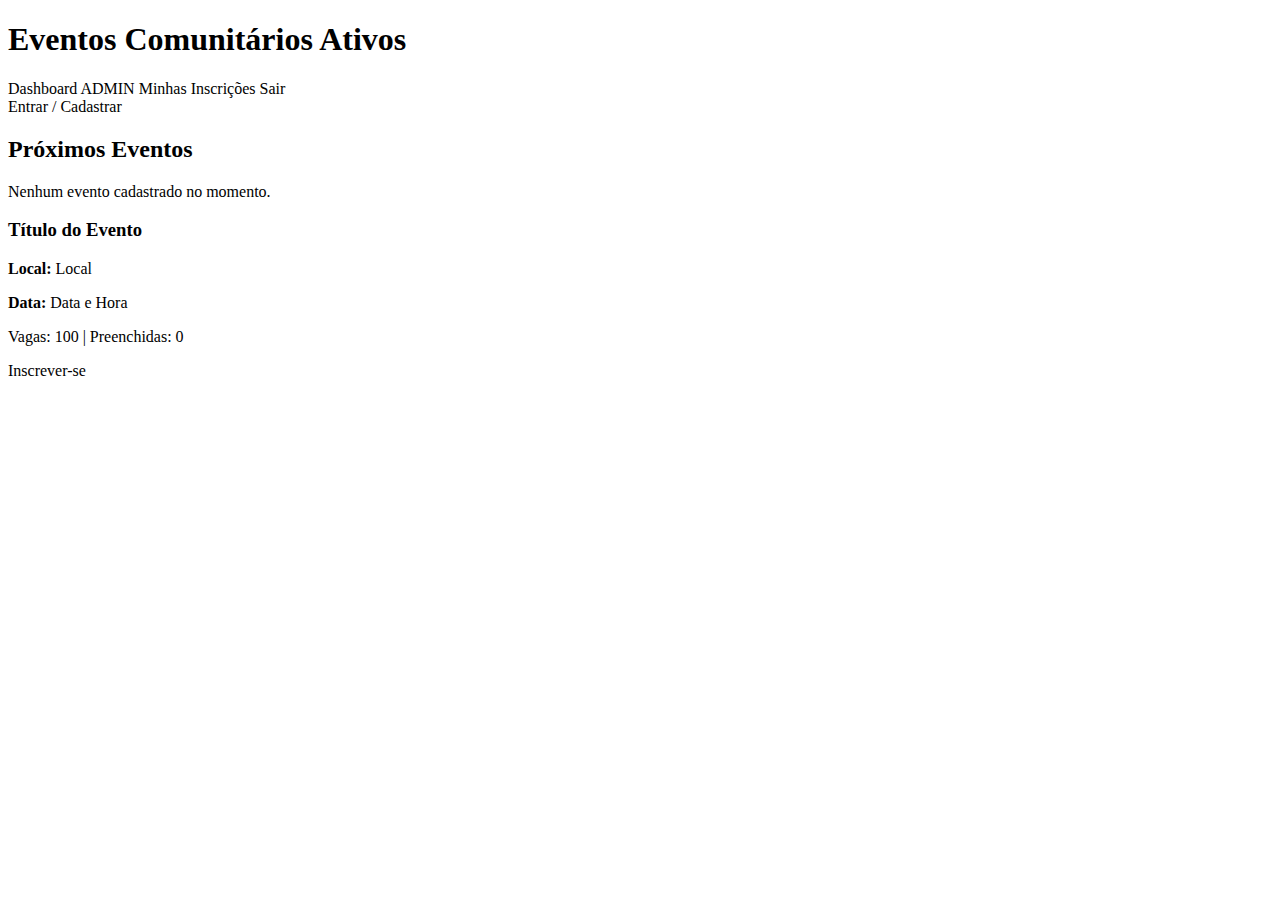
<file: src/main/resources/templates/index.html>
<!DOCTYPE html>
<html xmlns:th="http://www.thymeleaf.org" 
      xmlns:sec="http://www.thymeleaf.org/extras/spring-security">
<head>
    <meta charset="UTF-8">
    <title>Plataforma de Eventos Comunitários</title>
    <link href="https://fonts.googleapis.com/css2?family=Montserrat:wght@400;600;700&display=swap" rel="stylesheet">
    
    <link rel="stylesheet" th:href="@{/css/style.css}" />
</head>
<body>
    <header>
        <h1>Eventos Comunitários Ativos</h1>
        <nav>
            <div sec:authorize="isAuthenticated()">
                <a th:href="@{/admin/dashboard}" sec:authorize="hasRole('ADMIN')">Dashboard ADMIN</a>
                <a th:href="@{/menuVoluntario}" sec:authorize="hasRole('USER')">Minhas Inscrições</a>
                
                <a th:href="@{/logout}">Sair</a>
            </div>
            <div sec:authorize="!isAuthenticated()">
                <a th:href="@{/login}">Entrar / Cadastrar</a>
            </div>
        </nav>
    </header>

    <main>
        <h2>Próximos Eventos</h2>
        <div th:if="${eventos.isEmpty()}" class="no-events">
            <p>Nenhum evento cadastrado no momento.</p>
        </div>
        
        <div th:each="evento : ${eventos}" class="event-card">
            <h3 th:text="${evento.titulo}">Título do Evento</h3>
            <p><strong>Local:</strong> <span th:text="${evento.local}">Local</span></p>
            <p><strong>Data:</strong> <span th:text="${#temporals.format(evento.data, 'dd/MM/yyyy HH:mm')}">Data e Hora</span></p>
            
            <p>
                Vagas: <span th:text="${evento.vagas}">100</span> | 
                Preenchidas: <span th:text="${evento.vagasPreenchidas}">0</span>
            </p>
            
            <div sec:authorize="isAuthenticated()">
                <a th:href="@{'/app/inscricoes/form/' + ${evento.id}}" class="btn-inscricao">Inscrever-se</a>
            </div>
        </div>
    </main>
</body>
</html>
</file>
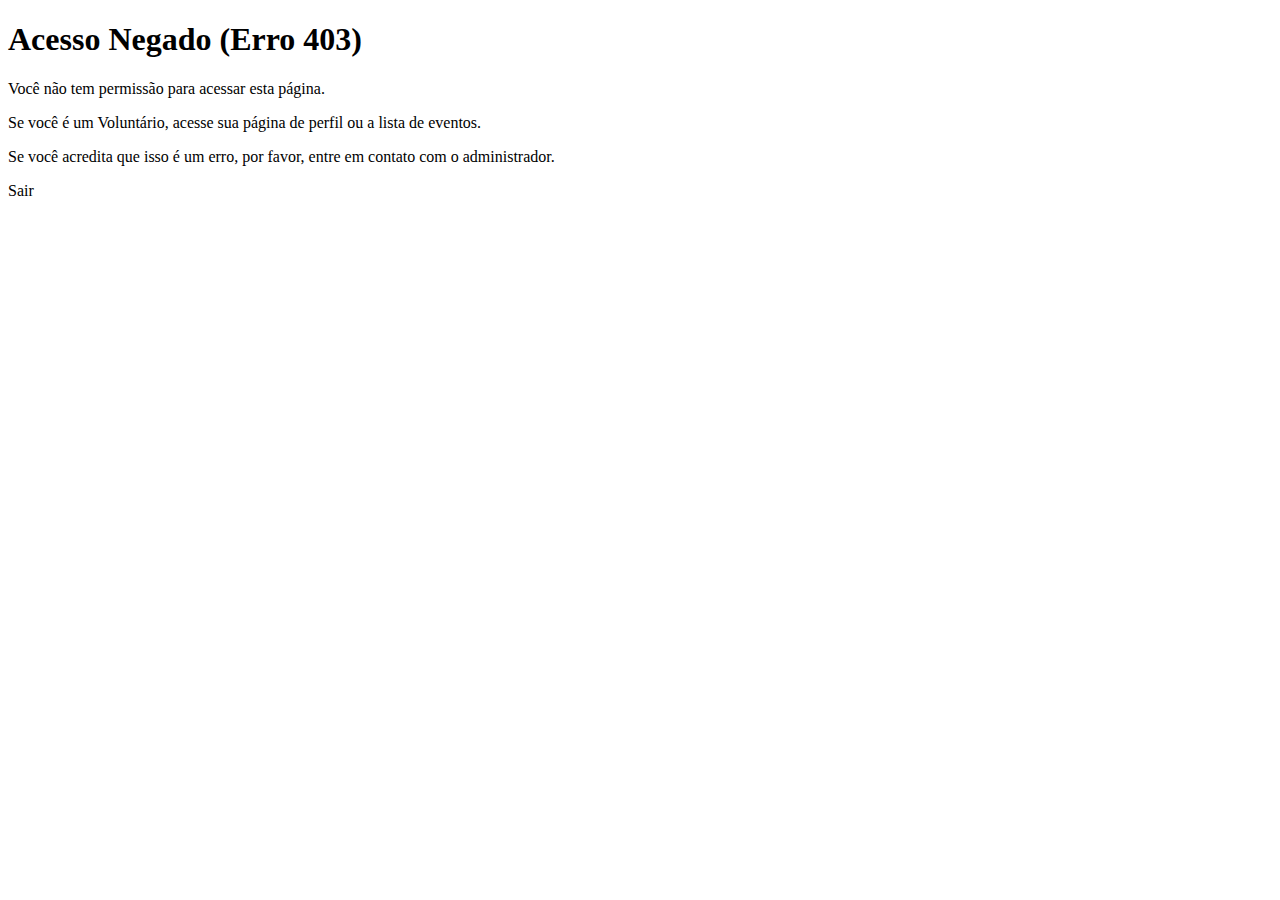
<file: src/main/resources/templates/acesso-negado.html>
<!DOCTYPE html>
<html xmlns:th="http://www.thymeleaf.org">
<head>
    <meta charset="UTF-8">
    <title>Acesso Negado (Erro 403)</title>
    
    <link href="https://fonts.googleapis.com/css2?family=Montserrat:wght@400;600;700&display=swap" rel="stylesheet">
    
    <link rel="stylesheet" th:href="@{/css/style.css}" />
    
    </head>
<body>
    <header>
        <h1 class="access-denied-container">Acesso Negado (Erro 403)</h1>
    </header>
    
    <main class="access-denied-container">
        <p>Você não tem permissão para acessar esta página.</p>
        <p>Se você é um Voluntário, acesse sua <a th:href="@{/app/meu-perfil}">página de perfil</a> ou a <a th:href="@{/listaEventos}">lista de eventos</a>.</p>
        <p>Se você acredita que isso é um erro, por favor, entre em contato com o administrador.</p>
        <p><a th:href="@{/logout}">Sair</a></p>
    </main>
</body>
</html>
</file>
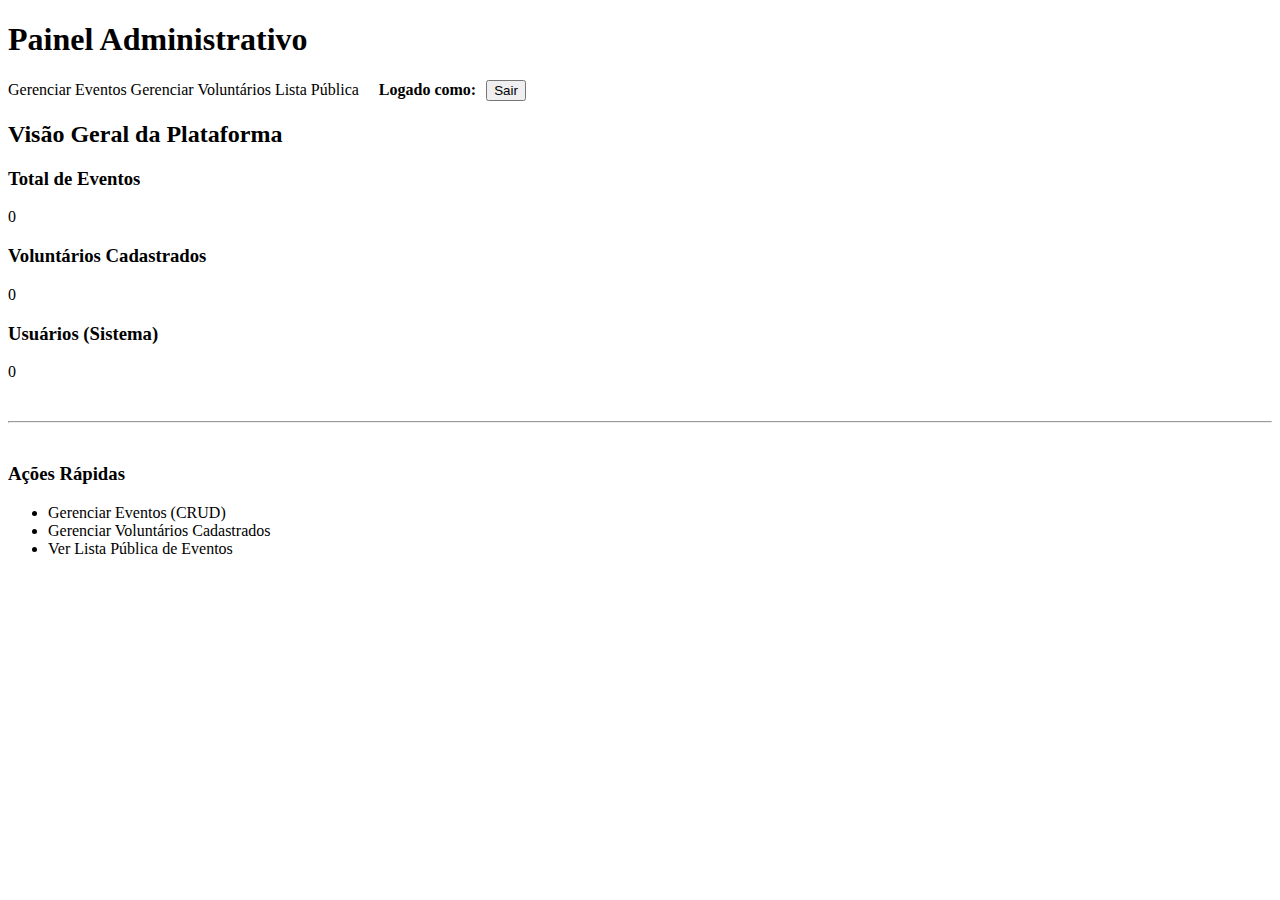
<file: src/main/resources/templates/dashboard.html>
<!DOCTYPE html>
<html lang="pt-BR"
      xmlns:th="http://www.thymeleaf.org"
      xmlns:sec="http://www.thymeleaf.org/extras/spring-security">
<head>
    <meta charset="UTF-8">
    <title>Dashboard do Administrador</title>
    <link href="https://fonts.googleapis.com/css2?family=Montserrat:wght@400;600;700&display=swap" rel="stylesheet">
    
    <link rel="stylesheet" th:href="@{/css/style.css}" />
</head>
<body>
    
    <header>
        <h1>Painel Administrativo</h1>
        
        <div style="display: flex; align-items: center; gap: 20px;">
            <nav>
                <a th:href="@{/admin/eventos}">Gerenciar Eventos</a>
                <a th:href="@{/admin/voluntarios}">Gerenciar Voluntários</a>
                <a th:href="@{/listaEventos}">Lista Pública</a>
            </nav>
            
            <div style="display: flex; gap: 10px; align-items: center;">
                <span style="font-weight: 600; color: var(--accent-color);">
                    Logado como: <span sec:authentication="name" style="font-weight: 700;"></span>
                </span>
                
                <form th:action="@{/logout}" method="post" style="display:inline;">
                    <input type="hidden" th:name="${_csrf.parameterName}" th:value="${_csrf.token}" />
                    <button type="submit" class="btn-warning btn-action">
                        Sair
                    </button>
                </form>
            </div>
        </div>
    </header>

    <main>
        <h2>Visão Geral da Plataforma</h2>

        <div class="metrics-grid">

            <div class="metric-card">
                <h3>Total de Eventos</h3>
                <p th:text="${totalEventos}">0</p>
            </div>

            <div class="metric-card">
                <h3>Voluntários Cadastrados</h3>
                <p th:text="${totalVoluntarios}">0</p>
            </div>

            <div class="metric-card">
                <h3>Usuários (Sistema)</h3>
                <p th:text="${totalUsuarios}">0</p>
            </div>

        </div>
        
        <hr class="card-divider" style="margin-top: 40px; margin-bottom: 40px;">

        <div class="management-links">
            <h3>Ações Rápidas</h3>
            <ul>
                <li><a th:href="@{/admin/eventos}" class="btn-primary btn-action">Gerenciar Eventos (CRUD)</a></li>
                <li><a th:href="@{/admin/voluntarios}" class="btn-edit btn-action">Gerenciar Voluntários Cadastrados</a></li>
                <li><a th:href="@{/listaEventos}" class="btn-edit btn-action">Ver Lista Pública de Eventos</a></li>
            </ul>
        </div>

    </main>
</body>
</html>
</file>
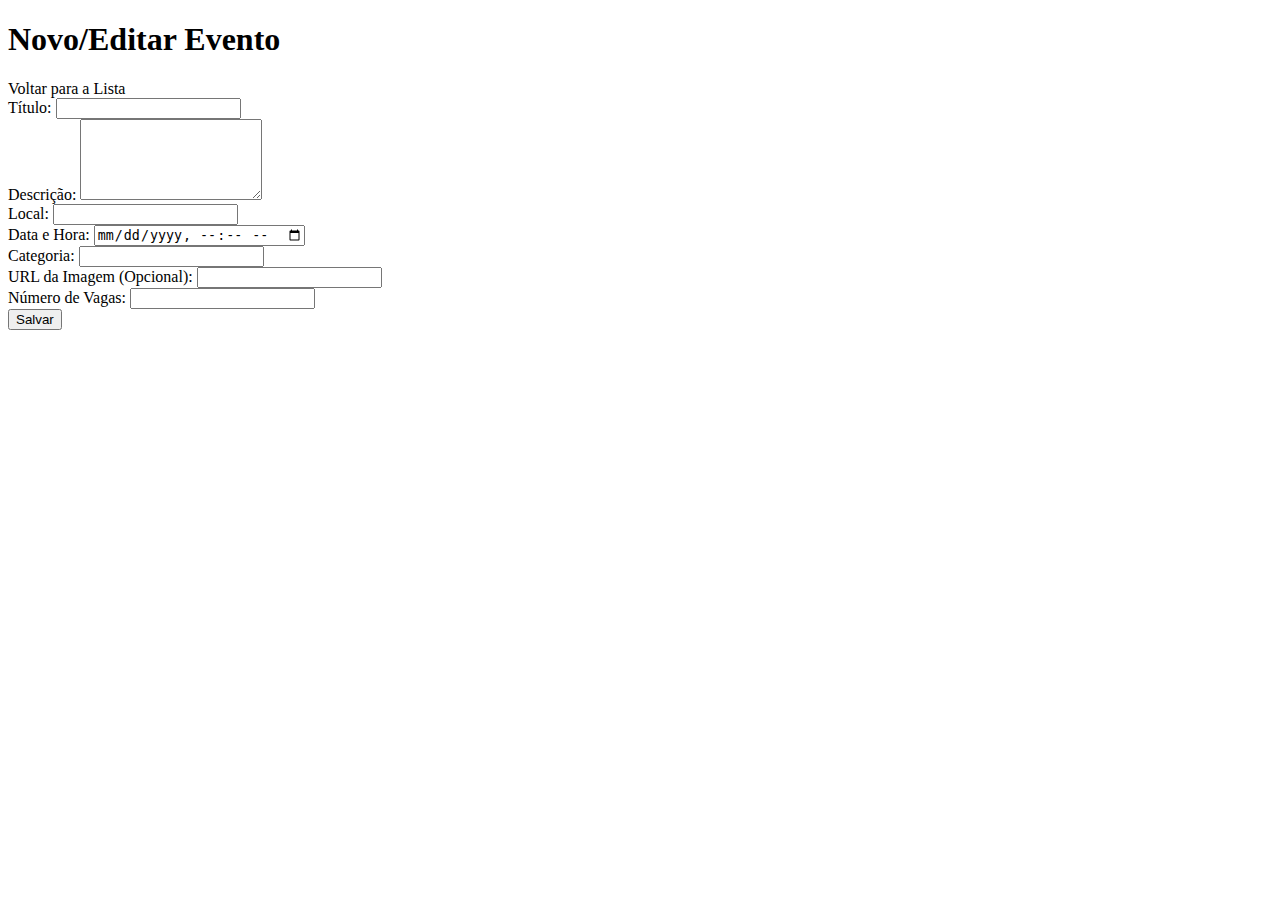
<file: src/main/resources/templates/formEventos.html>
<!DOCTYPE html>
<html xmlns:th="http://www.thymeleaf.org">
<head>
    <meta charset="UTF-8">
    <title th:text="${acao} + ' Evento'"></title>
    <link href="https://fonts.googleapis.com/css2?family=Montserrat:wght@400;600;700&display=swap" rel="stylesheet">
    
    <link rel="stylesheet" th:href="@{/css/style.css}" />
</head>

<body>
    <header>
        <h1 th:text="${acao} + ' Evento'">Novo/Editar Evento</h1>
        <a th:href="@{/admin/eventos}" class="btn-secondary">Voltar para a Lista</a>
    </header>

    <main>
        <form th:action="@{/admin/eventos}" th:object="${evento}" method="POST" class="form">

            <input type="hidden" th:field="*{id}" />

            <div>
                <label for="nome">Título:</label>
                <input type="text" id="nome" th:field="*{nome}" required>
            </div>

            <div>
                <label for="descricao">Descrição:</label>
                <textarea id="descricao" th:field="*{descricao}" rows="5"></textarea>
            </div>

            <div>
                <label for="local">Local:</label>
                <input type="text" id="local" th:field="*{local}" required>
            </div>

            <div>
                <label for="dataHora">Data e Hora:</label>
                <input type="datetime-local" id="dataHora" th:field="*{dataHora}" required>
            </div>

            <div>
                <label for="categoria">Categoria:</label>
                <input type="text" id="categoria" th:field="*{categoria}">
            </div>
            
            <div>
                <label for="imageUrl">URL da Imagem (Opcional):</label>
                <input type="text" id="imageUrl" th:field="*{imageUrl}">
            </div>
            
            <div>
                <label for="vagas">Número de Vagas:</label>
                <input type="number" id="vagas" th:field="*{vagas}" min="1" required>
            </div>

            <input type="hidden" th:name="${_csrf.parameterName}" th:value="${_csrf.token}" />

            <button type="submit" th:text="${acao} + ' Evento'" class="btn-primary">Salvar</button>
        </form>
    </main>
</body>
</html>
</file>
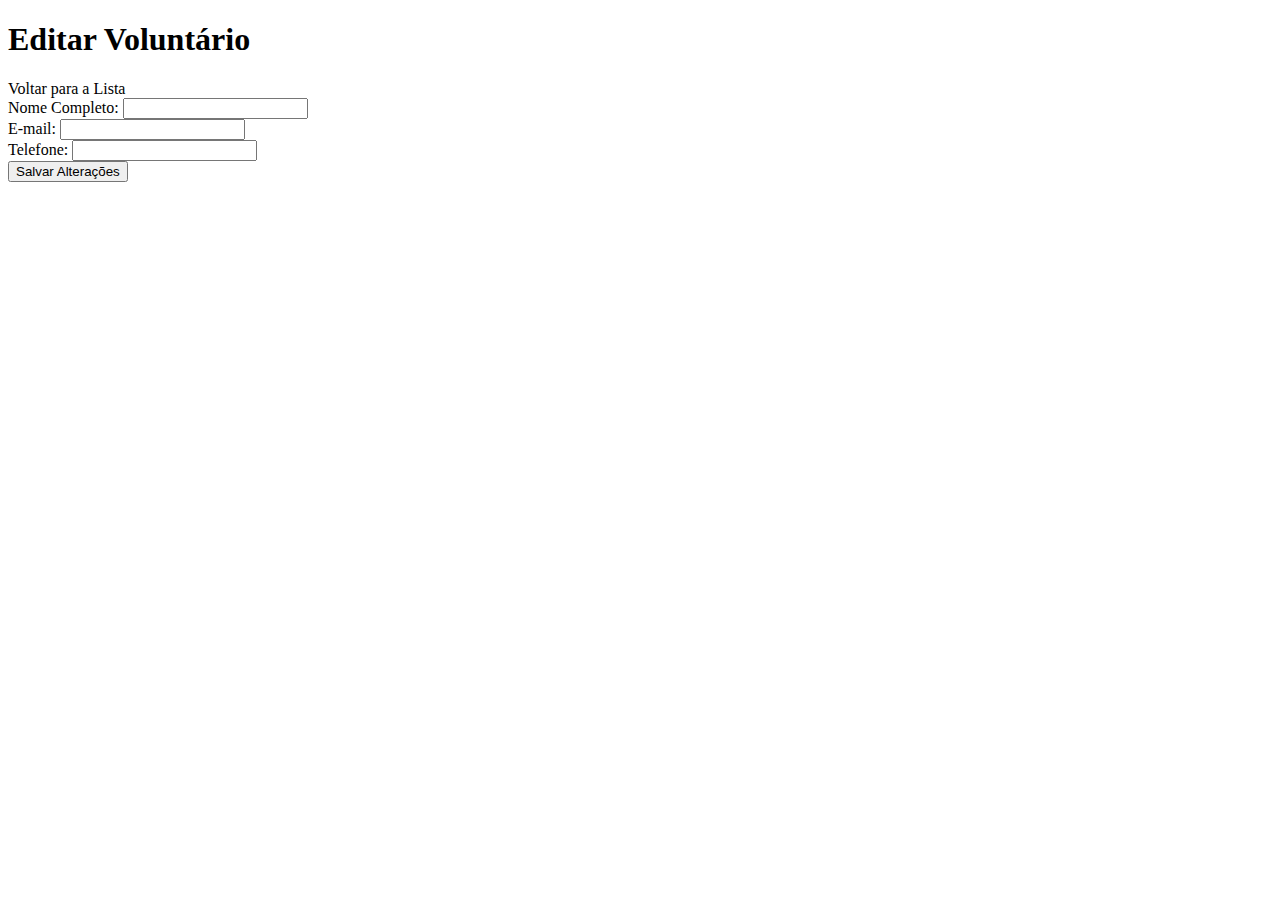
<file: src/main/resources/templates/formVoluntariosAdmin.html>
<!DOCTYPE html> 
<html xmlns:th="http://www.thymeleaf.org">
     <head> 
        <meta charset="UTF-8"> 
        <title>Editar Voluntário</title> 
      <link href="https://fonts.googleapis.com/css2?family=Montserrat:wght@400;600;700&display=swap" rel="stylesheet">
    
    <link rel="stylesheet" th:href="@{/css/style.css}" />
    </head> 
    <body> 
        <header> <h1>Editar Voluntário</h1> 
            <a th:href="@{/admin/voluntarios}">Voltar para a Lista</a> 
        </header>
<main>
    <form th:action="@{/admin/voluntarios/salvar}" th:object="${voluntario}" method="POST">

        <input type="hidden" th:field="*{id}" />

        <div>
            <label for="nome">Nome Completo:</label>
            <input type="text" id="nome" th:field="*{nome}" required>
        </div>

        <div>
            <label for="email">E-mail:</label>
            <input type="email" id="email" th:field="*{email}" readonly>
        </div>

        <div>
            <label for="telefone">Telefone:</label>
            <input type="text" id="telefone" th:field="*{telefone}">
        </div>

        <input type="hidden" th:field="*{papel}" />
        <input type="hidden" th:field="*{password}" />

        <input type="hidden" th:name="${_csrf.parameterName}" th:value="${_csrf.token}" />

        <button type="submit">Salvar Alterações</button>
    </form>
</main>

</body> </html>
</file>
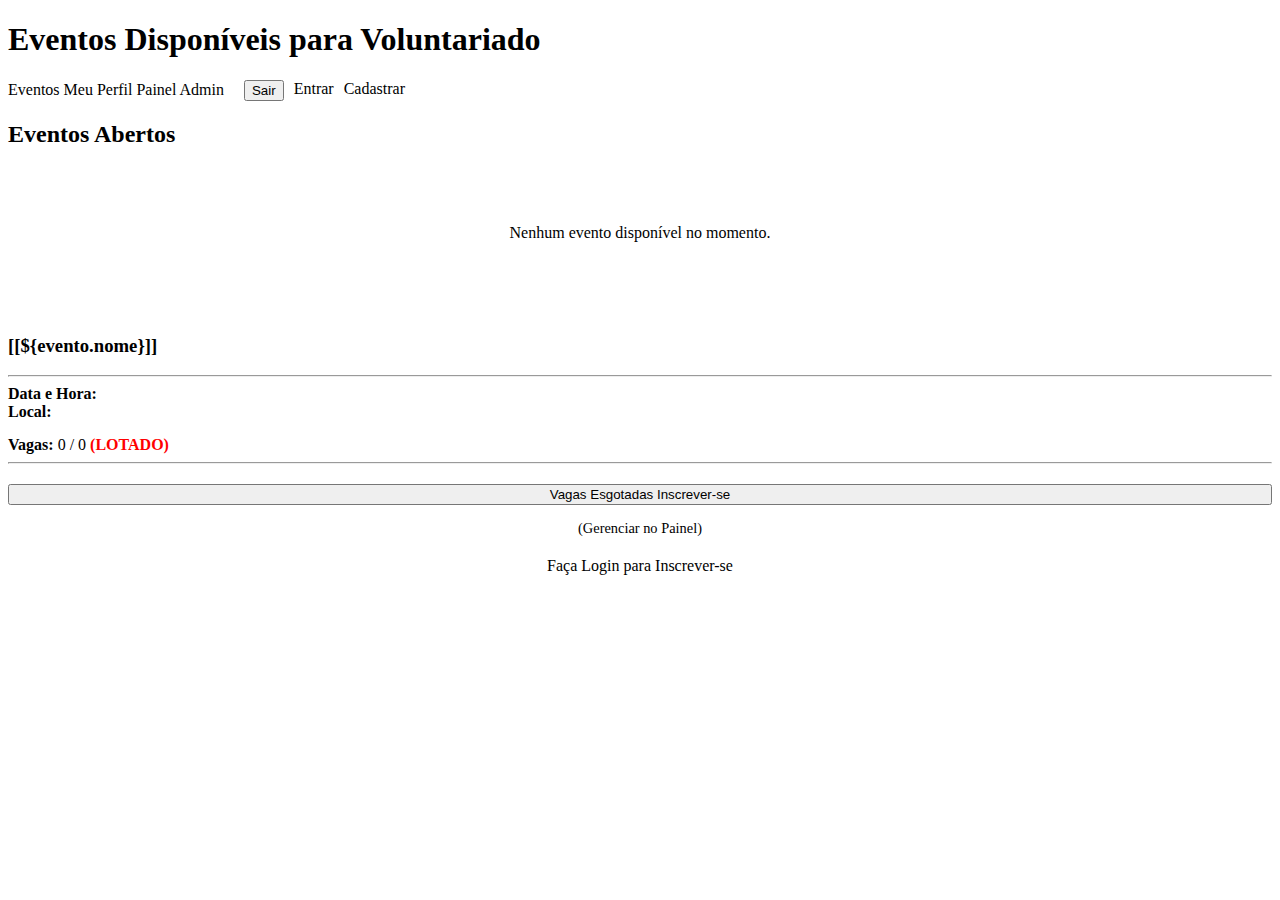
<file: src/main/resources/templates/listaEventos.html>
<!DOCTYPE html>
<html xmlns:th="http://www.thymeleaf.org" xmlns:sec="http://www.thymeleaf.org/extras/spring-security">
<head>
    <meta charset="UTF-8">
    <title>Eventos Disponíveis</title>
    <link href="https://fonts.googleapis.com/css2?family=Montserrat:wght@400;600;700&display=swap" rel="stylesheet">
    
    <link rel="stylesheet" th:href="@{/css/style.css}" />
</head>
<body>
    <header>
        <h1>Eventos Disponíveis para Voluntariado</h1>
        
        <div style="display: flex; align-items: center; gap: 20px;">
            <nav>
                <a th:href="@{/listaEventos}">Eventos</a>
                <a sec:authorize="hasRole('USER')" th:href="@{/app/perfil}">Meu Perfil</a> 
                <a sec:authorize="hasRole('ADMIN')" th:href="@{/admin/dashboard}">Painel Admin</a>
            </nav>
            
            <div style="display: flex; gap: 10px;">
                <div sec:authorize="isAuthenticated()">
                    <form th:action="@{/logout}" method="post" style="display:inline;">
                        <button type="submit" class="btn-warning btn-action">Sair</button>
                    </form>
                </div>
                
                <div sec:authorize="!isAuthenticated()" style="display:inline-block; display: flex; gap: 10px;">
                    <a th:href="@{/login}" class="btn-edit btn-action">Entrar</a>
                    <a th:href="@{/signup}" class="btn-primary btn-action">Cadastrar</a>
                </div>
            </div>
        </div>
    </header>

    <main>
        <h2>Eventos Abertos</h2>
        
        <div th:if="${mensagemSucesso}" class="alert alert-success">
            <p th:text="${mensagemSucesso}"></p>
        </div>
        <div th:if="${mensagemErro}" class="alert alert-error">
            <p th:text="${mensagemErro}"></p>
        </div>

        <div th:if="${eventos == null or #lists.isEmpty(eventos)}" style="text-align: center; padding: 40px; background: var(--bg-card); border-radius: var(--border-radius); margin-top: 20px;">
            <p>Nenhum evento disponível no momento.</p>
        </div>

        <div th:unless="${eventos == null or #lists.isEmpty(eventos)}" class="event-grid">
            
            <div th:each="evento : ${eventos}" class="event-card">
                
                <div class="event-image-container">
                    <img th:src="${evento.imageUrl != null ? evento.imageUrl : '../../imagens/placeholder.jpg'}" 
                         th:alt="'Imagem do evento ' + ${evento.nome}"
                         class="event-image">
                </div>

                <div class="card-content">
                    
                    <h3>[[${evento.nome}]]</h3>
                    
                    <hr class="card-divider">

                    <div class="event-info">
                        <strong>Data e Hora:</strong> 
                        <span th:text="${evento.dataHora != null ? #temporals.format(evento.dataHora, 'dd/MM/yyyy HH:mm') : 'N/A'}"></span>
                    </div>
                    
                    <div class="event-info">
                        <strong> Local:</strong> <span th:text="${evento.local}"></span>
                    </div>

                    <div class="vagas-status" style="margin-top: 15px;">
                        <strong>Vagas:</strong>
                        <span th:with="inscritos=(${evento.voluntarios != null} ? ${evento.voluntarios.size()} : 0)">
                            <span th:text="${inscritos}">0</span> / <span th:text="${evento.vagas}">0</span>
                            <span th:if="${inscritos >= evento.vagas}" style="color:red; font-weight:bold;">(LOTADO)</span>
                        </span>
                    </div>
                    
                    <hr class="card-divider">

                    <div sec:authorize="isAuthenticated()" style="margin-top: 20px; text-align: center;">
                        
                        <div sec:authorize="hasRole('USER')">
                            <form th:action="@{/app/inscrever/{id}(id=${evento.id})}" method="POST" style="display:block;">
                                <button type="submit" 
                                    th:with="inscritos=(${evento.voluntarios != null} ? ${evento.voluntarios.size()} : 0)"
                                    th:disabled="${inscritos >= evento.vagas}"
                                    th:classappend="${inscritos >= evento.vagas} ? 'btn-disabled' : 'btn-primary'"
                                    class="btn-action"
                                    style="width: 100%;">
                                    
                                    <span th:if="${inscritos >= evento.vagas}">Vagas Esgotadas</span>
                                    <span th:unless="${inscritos >= evento.vagas}">Inscrever-se</span>
                                </button>
                            </form>
                        </div>
                        
                        <div sec:authorize="hasRole('ADMIN')">
                            <p style="color: var(--text-muted); font-size: 0.9em;">
                                (Gerenciar no Painel)
                            </p>
                        </div>
                    </div>
                    
                    <div sec:authorize="!isAuthenticated()" style="margin-top: 20px; text-align: center;">
                         <a th:href="@{/login}" class="btn-primary btn-action" style="width:100%;">
                            Faça Login para Inscrever-se
                         </a>
                    </div>
                </div>
            </div>
        </div>
        </main>
</body>
</html>
</file>
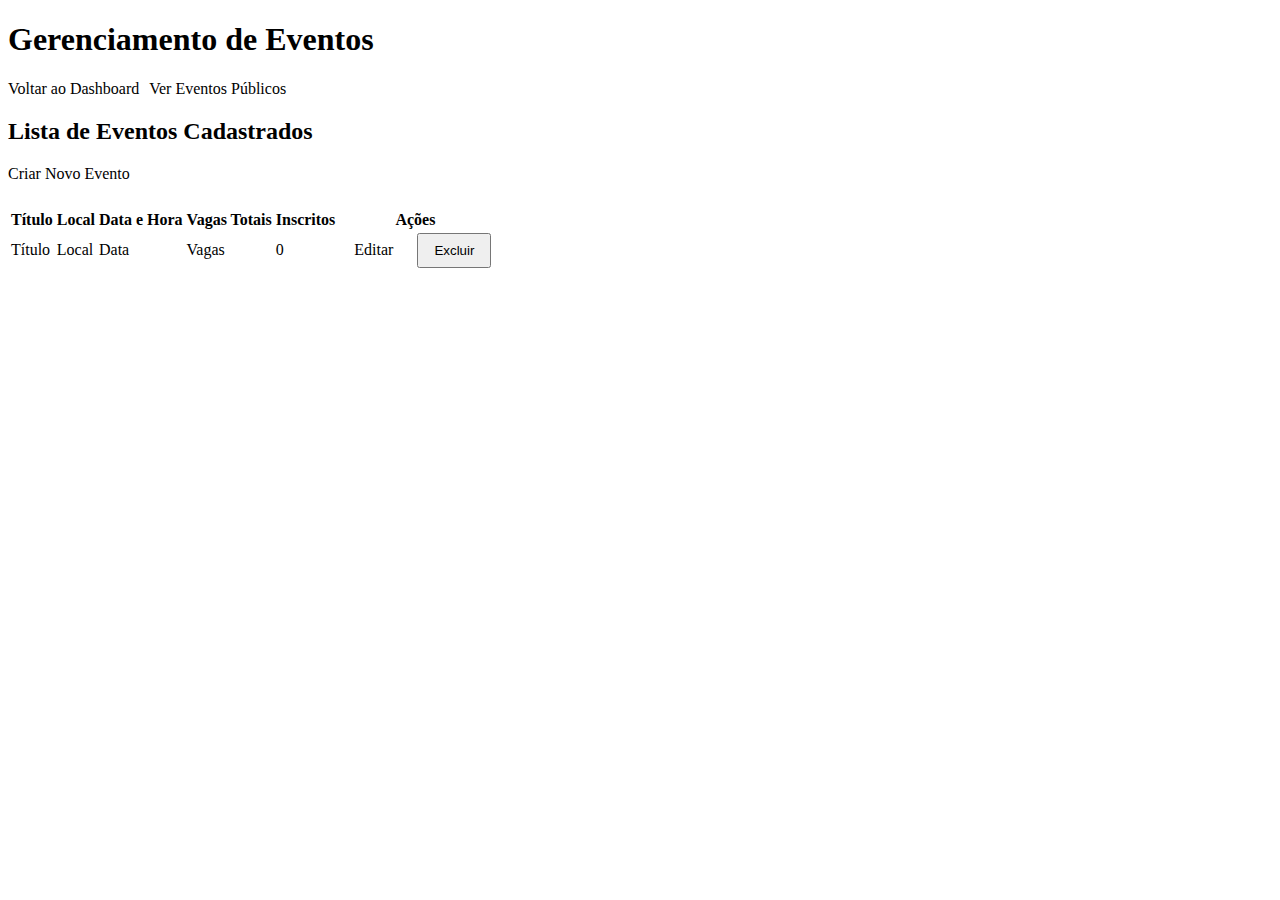
<file: src/main/resources/templates/listaEventosAdmin.html>
<!DOCTYPE html>
<html xmlns:th="http://www.thymeleaf.org">
<head>
    <meta charset="UTF-8">
    <title>Gerenciamento de Eventos (ADMIN)</title>
    <link href="https://fonts.googleapis.com/css2?family=Montserrat:wght@400;600;700&display=swap" rel="stylesheet">
    
    <link rel="stylesheet" th:href="@{/css/style.css}" />
</head>
<body>
    
    <header>
        <h1>Gerenciamento de Eventos</h1>
        
        <div style="display: flex; align-items: center; gap: 10px;">
            <a th:href="@{/admin/dashboard}" class="btn-warning btn-action">Voltar ao Dashboard</a>
            <a th:href="@{/listaEventos}" class="btn-edit btn-action">Ver Eventos Públicos</a>
        </div>
    </header>

    <main>
        <h2>Lista de Eventos Cadastrados</h2>
        
        <div th:if="${mensagemSucesso}" class="alert alert-success">
            <p th:text="${mensagemSucesso}"></p>
        </div>

        <a th:href="@{/admin/eventos/novo}" class="btn-primary btn-action" style="margin-bottom: 25px; display: inline-block;">
            Criar Novo Evento
        </a>
        
        <table class="data-table">
            <thead>
                <tr>
                    <th>Título</th>
                    <th>Local</th>
                    <th>Data e Hora</th>
                    <th>Vagas Totais</th>
                    <th>Inscritos</th>
                    <th>Ações</th>
                </tr>
            </thead>
            <tbody>
                <tr th:each="evento : ${eventos}">
                    <td th:text="${evento.nome}">Título</td>
                    <td th:text="${evento.local}">Local</td>
                    <td th:text="${#temporals.format(evento.dataHora, 'dd/MM/yyyy HH:mm')}">Data</td>
                    <td th:text="${evento.vagas}">Vagas</td>
                    <td th:text="${evento.voluntarios.size()}">0</td>
                    <td>
                        <a th:href="@{/admin/eventos/editar/{id}(id=${evento.id})}" class="btn-edit btn-action" style="padding: 8px 15px; margin-right: 5px;">
                            Editar
                        </a>
                        
                        <form th:action="@{/admin/eventos/deletar/{id}(id=${evento.id})}" method="POST" style="display:inline;">
                            <input type="hidden" th:name="${_csrf.parameterName}" th:value="${_csrf.token}" />
                            
                            <button type="submit" class="btn-delete btn-action" onclick="return confirm('Tem certeza que deseja excluir este evento?');" style="padding: 8px 15px;">
                                Excluir
                            </button>
                        </form>
                    </td>
                </tr>
            </tbody>
        </table>
    </main>
</body>
</html>
</file>
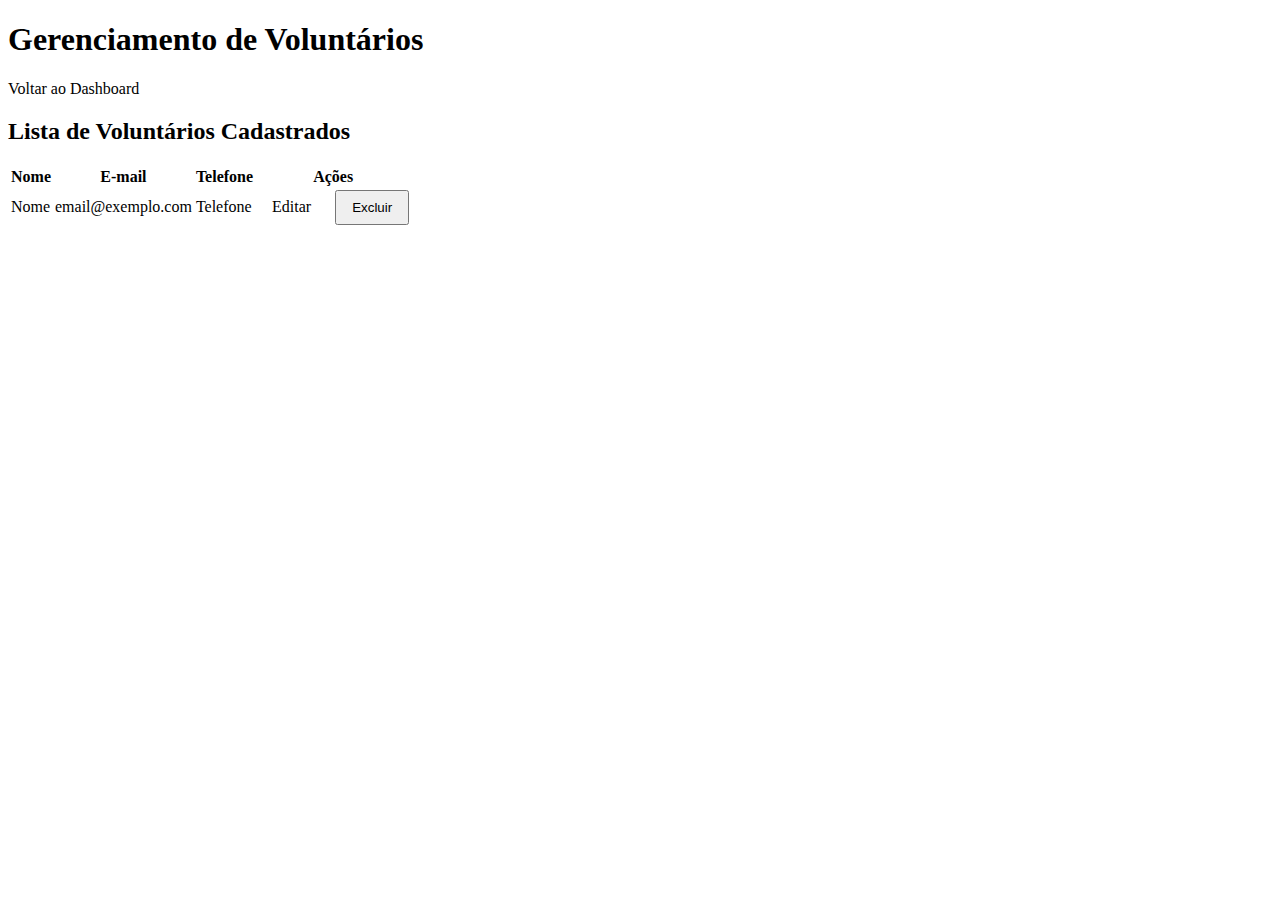
<file: src/main/resources/templates/listaVoluntariosAdmin.html>
<!DOCTYPE html>
<html xmlns:th="http://www.thymeleaf.org">
<head>
    <meta charset="UTF-8">
    <title>Gerenciamento de Voluntários (ADMIN)</title>
    <link href="https://fonts.googleapis.com/css2?family=Montserrat:wght@400;600;700&display=swap" rel="stylesheet">
    
    <link rel="stylesheet" th:href="@{/css/style.css}" />
</head>
<body>
    
    <header>
        <h1>Gerenciamento de Voluntários</h1>
        
        <div style="display: flex; align-items: center; gap: 10px;">
            <a th:href="@{/admin/dashboard}" class="btn-warning btn-action">Voltar ao Dashboard</a>
        </div>
    </header>

    <main>
        <h2>Lista de Voluntários Cadastrados</h2>
        
        <div th:if="${mensagemSucesso}" class="alert alert-success">
            <p th:text="${mensagemSucesso}"></p>
        </div>
        
        <table class="data-table">
            <thead>
                <tr>
                    <th>Nome</th>
                    <th>E-mail</th>
                    <th>Telefone</th>
                    <th>Ações</th>
                </tr>
            </thead>
            <tbody>
                <tr th:each="voluntario : ${voluntarios}">
                    <td th:text="${voluntario.nome}">Nome</td>
                    <td th:text="${voluntario.email}">email@exemplo.com</td>
                    <td th:text="${voluntario.telefone}">Telefone</td> 
                    <td>
                        <a th:href="@{/admin/voluntarios/editar/{id}(id=${voluntario.id})}" class="btn-edit btn-action" style="padding: 8px 15px; margin-right: 5px;">
                            Editar
                        </a>
                        
                        <form th:action="@{/admin/voluntarios/deletar/{id}(id=${voluntario.id})}" method="POST" style="display:inline;">
                            <input type="hidden" th:name="${_csrf.parameterName}" th:value="${_csrf.token}" />
                            
                            <button type="submit" class="btn-delete btn-action" onclick="return confirm('Tem certeza que deseja excluir este voluntário e seus dados?');" style="padding: 8px 15px;">
                                Excluir
                            </button>
                        </form>
                    </td>
                </tr>
            </tbody>
        </table>
    </main>
</body>
</html>
</file>
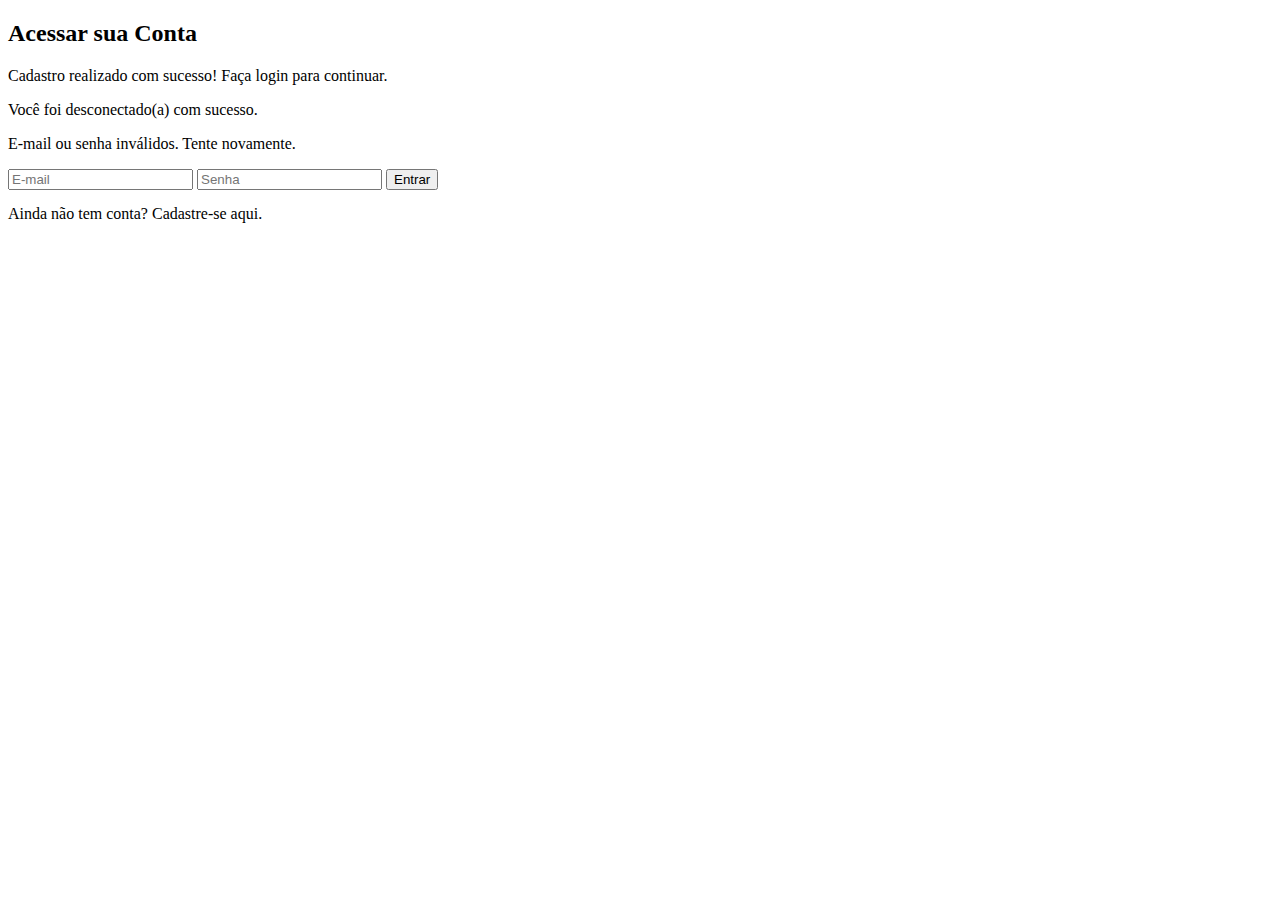
<file: src/main/resources/templates/login.html>
<!DOCTYPE html>
<html xmlns:th="http://www.thymeleaf.org">
<head>
    <meta charset="UTF-8">
    <title>Login - Plataforma de Eventos</title>
    <link href="https://fonts.googleapis.com/css2?family=Montserrat:wght@400;600;700&display=swap" rel="stylesheet">
    
    <link rel="stylesheet" th:href="@{/css/style.css}" />
</head>
<body>
    <main>
        <div class="login-container">
            
            <div class="login-card">
                
                <form th:action="@{/login}" method="POST" class="form">
                    <h2>Acessar sua Conta</h2>
                    
                    <div th:if="${param.registered}" class="alert alert-success">
                        <p>Cadastro realizado com sucesso! Faça login para continuar.</p>
                    </div>
                    
                    <div th:if="${param.logout}" class="alert alert-info">
                        <p>Você foi desconectado(a) com sucesso.</p>
                    </div>

                    <div th:if="${param.error}" class="alert alert-error">
                        <p>E-mail ou senha inválidos. Tente novamente.</p>
                    </div>

                    <input type="email" id="username" name="username" placeholder="E-mail" required>
                    
                    <input type="password" id="password" name="password" placeholder="Senha" required>
                    
                    <button type="submit" class="btn-primary">Entrar</button>
                    
                    <p style="margin-top: 15px;">Ainda não tem conta? <a th:href="@{/signup}">Cadastre-se aqui.</a></p>
                </form>

            </div>
        </div>
    </main>
    
    </body>
</html>
</file>
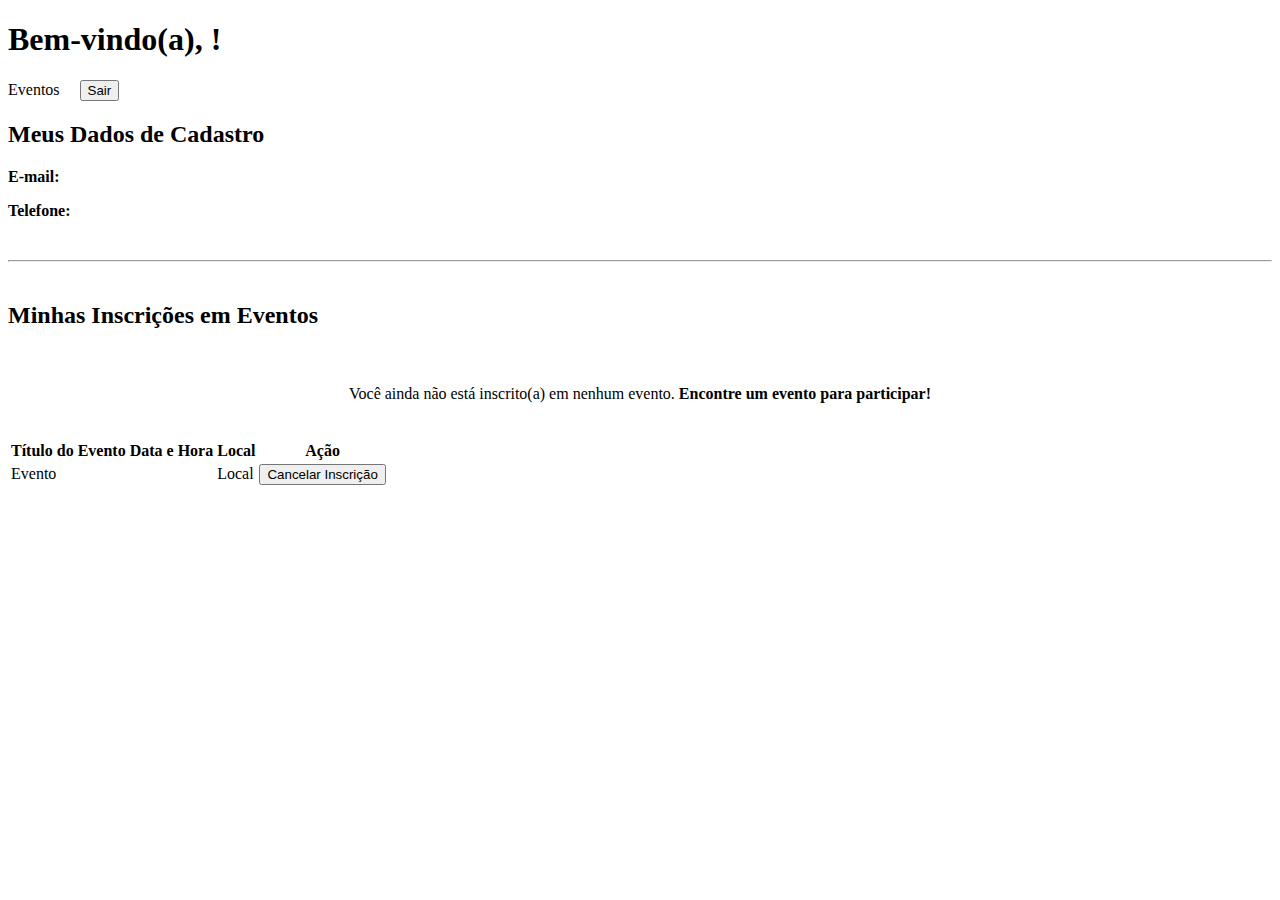
<file: src/main/resources/templates/perfilVoluntario.html>
<!DOCTYPE html>
<html xmlns:th="http://www.thymeleaf.org" 
xmlns:sec="http://www.thymeleaf.org/extras/spring-security">
<head>
    <meta charset="UTF-8">
    <title>Meu Perfil - Voluntário</title>
    <link href="https://fonts.googleapis.com/css2?family=Montserrat:wght@400;600;700&display=swap" rel="stylesheet">
    <link rel="stylesheet" th:href="@{/css/style.css}" />
</head>
<body>
    
    <header>
        <h1>Bem-vindo(a), <span th:text="${voluntario.nome}"></span>!</h1>
        
        <div style="display: flex; align-items: center; gap: 20px;">
            <nav>
                <a th:href="@{/listaEventos}">Eventos</a>
            </nav>
            
            <div style="display: flex; gap: 10px;">
                <div sec:authorize="isAuthenticated()">
                    <form th:action="@{/logout}" method="post" style="display:inline;">
                        <button type="submit" class="btn-warning btn-action">Sair</button>
                    </form>
                </div>
            </div>
        </div>
    </header>

    <main>
        <div th:if="${mensagemSucesso}" class="alert alert-success">
            <p th:text="${mensagemSucesso}"></p>
        </div>
        <div th:if="${mensagemErro}" class="alert alert-error">
            <p th:text="${mensagemErro}"></p>
        </div>

        <div class="profile-card">
            <h2>Meus Dados de Cadastro</h2>
            <p><strong>E-mail:</strong> <span th:text="${voluntario.email}"></span></p>
            <p><strong>Telefone:</strong> <span th:text="${voluntario.telefone}"></span></p>
        </div>
        
        <hr class="card-divider" style="margin-top: 40px; margin-bottom: 40px;">

        <h2>Minhas Inscrições em Eventos</h2>

        <div th:if="${voluntario.eventos == null or voluntario.eventos.isEmpty()}" class="no-events" style="padding: 20px; text-align: center; background: var(--bg-card); border-radius: var(--border-radius);">
            <p>Você ainda não está inscrito(a) em nenhum evento. <a th:href="@{/listaEventos}" style="color: var(--primary-color); font-weight: 600;">Encontre um evento para participar!</a></p>
        </div>

        <table th:if="${voluntario.eventos != null and !voluntario.eventos.isEmpty()}" class="data-table">
            <thead>
                <tr>
                    <th>Título do Evento</th>
                    <th>Data e Hora</th>
                    <th>Local</th>
                    <th>Ação</th>
                </tr>
            </thead>
            <tbody>
                <tr th:each="evento : ${voluntario.eventos}">
                    <td th:text="${evento.nome}">Evento</td> 
                    <td th:text="${#temporals.format(evento.dataHora, 'dd/MM/yyyy HH:mm')}"></td>
                    <td th:text="${evento.local}">Local</td>
                    <td>
                        <form th:action="@{/app/cancelar/{id}(id=${evento.id})}" method="POST" style="display:inline;">
                            <button type="submit" class="btn-delete btn-action" onclick="return confirm('Tem certeza que deseja cancelar sua inscrição neste evento?');">
                                Cancelar Inscrição
                            </button>
                        </form>
                    </td>
                </tr>
            </tbody>
        </table>
    </main>
</body>
</html>
</file>
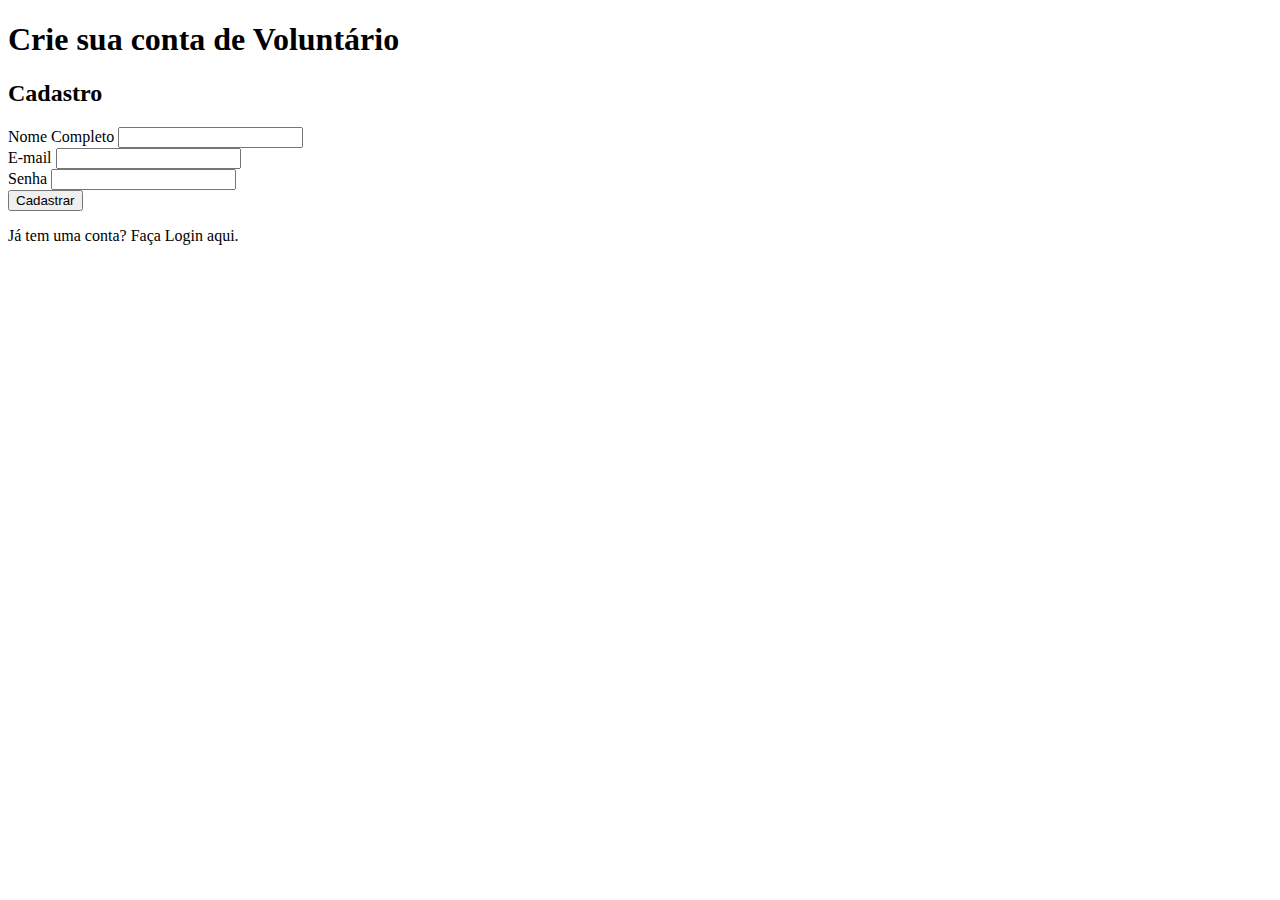
<file: src/main/resources/templates/signup.html>
<!DOCTYPE html>
<html xmlns:th="http://www.thymeleaf.org">
<head>
    <meta charset="UTF-8">
    <title>Cadastro de Voluntário</title>

   
    <link href="https://fonts.googleapis.com/css2?family=Montserrat:wght@400;600;700&display=swap" rel="stylesheet">

   
    <link rel="stylesheet" th:href="@{/css/style.css}" />
</head>

<body>

    <header>
        <h1>Crie sua conta de Voluntário</h1>
    </header>

    <main class="center-container">

       
        <div class="signup-card">

            <h2>Cadastro</h2>

            <div th:if="${errorMessage}" class="alert alert-error">
                <p th:text="${errorMessage}"></p>
            </div>

            <form th:action="@{/signup}" th:object="${user}" method="POST">

                <div class="form-group">
                    <label for="nome">Nome Completo</label>
                    <input type="text" id="nome" th:field="*{nome}" required>
                </div>

                <div class="form-group">
                    <label for="email">E-mail</label>
                    <input type="email" id="email" th:field="*{email}" required>
                </div>

                <div class="form-group">
                    <label for="password">Senha</label>
                    <input type="password" id="password" th:field="*{password}" required>
                </div>

                <button type="submit" class="btn-primary">Cadastrar</button>
            </form>

            <p class="login-link">Já tem uma conta?
                <a th:href="@{/login}">Faça Login aqui</a>.
            </p>

        </div>

    </main>

</body>
</html>
</file>
